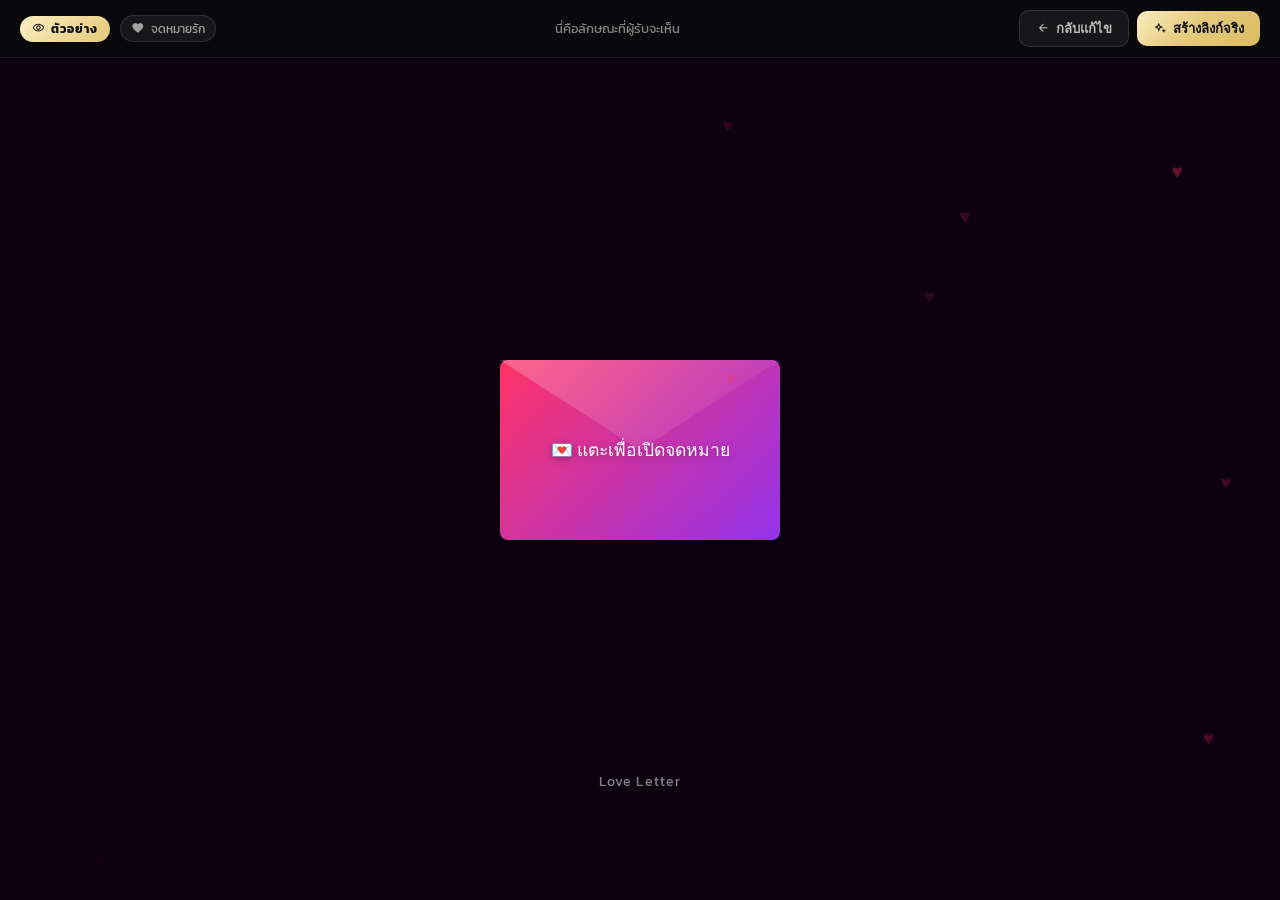
<file: preview.html>
<!DOCTYPE html>
<html lang="th">

<head>
    <meta charset="UTF-8">
    <meta name="viewport" content="width=device-width, initial-scale=1.0">
    <title>ดูตัวอย่าง | Surpo</title>
    <link rel="icon"
        href="data:image/svg+xml,<svg xmlns=%22http://www.w3.org/2000/svg%22 viewBox=%220 0 100 100%22><text y=%22.9em%22 font-size=%2290%22>🪄</text></svg>">
    <link rel="stylesheet" href="style.css">
    <link rel="stylesheet"
        href="https://fonts.googleapis.com/css2?family=Material+Symbols+Rounded:opsz,wght,FILL,GRAD@24,400,0,0" />
    <style>
        body {
            margin: 0;
            overflow-x: hidden;
            min-height: 100vh;
            background: var(--background);
        }

        /* Top bar */
        .preview-bar {
            position: fixed;
            top: 0;
            left: 0;
            right: 0;
            z-index: 9999;
            background: rgba(10, 10, 10, 0.85);
            backdrop-filter: blur(20px);
            border-bottom: 1px solid rgba(255, 255, 255, 0.08);
            padding: 10px 20px;
            display: flex;
            align-items: center;
            justify-content: space-between;
            gap: 12px;
        }

        .preview-badge {
            display: inline-flex;
            align-items: center;
            gap: 6px;
            background: linear-gradient(135deg, #FAEDC0, #E6C97A);
            color: #0D0D0D;
            font-size: 0.75rem;
            font-weight: 700;
            padding: 4px 12px;
            border-radius: 20px;
            text-transform: uppercase;
            letter-spacing: 1px;
        }

        .preview-label {
            color: rgba(255, 255, 255, 0.5);
            font-size: 0.82rem;
        }

        .preview-actions {
            display: flex;
            gap: 8px;
            align-items: center;
        }

        .preview-btn {
            display: inline-flex;
            align-items: center;
            gap: 6px;
            padding: 7px 16px;
            border-radius: 10px;
            font-size: 0.82rem;
            font-weight: 600;
            cursor: pointer;
            border: none;
            transition: all 0.2s ease;
            font-family: 'Inter', sans-serif;
            text-decoration: none;
        }

        .preview-btn-back {
            background: rgba(255, 255, 255, 0.06);
            color: rgba(255, 255, 255, 0.7);
            border: 1px solid rgba(255, 255, 255, 0.12);
        }

        .preview-btn-back:hover {
            background: rgba(255, 255, 255, 0.12);
            color: white;
        }

        .preview-btn-create {
            background: linear-gradient(135deg, #FAEDC0 0%, #E6C97A 48%, #D9BC62 100%);
            color: #0D0D0D;
            box-shadow: none;
        }

        .preview-btn-create:hover {
            transform: translateY(-1px);
            background: linear-gradient(135deg, #FFF3D4 0%, #EBD088 48%, #E0C56E 100%);
        }

        /* Content area with top padding for the bar */
        #preview-content {
            width: 100%;
            min-height: 100vh;
            padding-top: 56px;
            box-sizing: border-box;
        }

        /* Loading */
        #loading-overlay {
            position: fixed;
            inset: 0;
            z-index: 9998;
            background: var(--background);
            display: flex;
            flex-direction: column;
            align-items: center;
            justify-content: center;
            gap: 16px;
            transition: opacity 0.5s ease;
        }

        #loading-overlay.out {
            opacity: 0;
            pointer-events: none;
        }

        .load-ring {
            width: 40px;
            height: 40px;
            border: 2px solid rgba(255, 255, 255, 0.1);
            border-top-color: var(--accent);
            border-radius: 50%;
            animation: spin 0.8s linear infinite;
        }

        @keyframes spin {
            to {
                transform: rotate(360deg);
            }
        }

        /* Template name chip */
        .tpl-chip {
            display: inline-flex;
            align-items: center;
            gap: 6px;
            background: rgba(255, 255, 255, 0.06);
            border: 1px solid rgba(255, 255, 255, 0.1);
            color: rgba(255, 255, 255, 0.6);
            font-size: 0.78rem;
            padding: 3px 10px;
            border-radius: 20px;
            max-width: 200px;
            overflow: hidden;
            white-space: nowrap;
            text-overflow: ellipsis;
        }

        .tpl-chip .material-symbols-rounded {
            font-size: 0.85rem;
            font-variation-settings: 'FILL' 1;
        }

        @media (max-width: 480px) {
            .preview-label {
                display: none;
            }

            .tpl-chip {
                max-width: 120px;
            }
        }
    </style>
</head>

<body>

    <!-- Preview Bar (always on top) -->
    <div class="preview-bar" id="previewBar">
        <div style="display:flex;align-items:center;gap:10px;">
            <span class="preview-badge">
                <span class="material-symbols-rounded" style="font-size:0.8rem;">visibility</span>
                ตัวอย่าง
            </span>
            <span class="tpl-chip" id="tplChip">
                <span class="material-symbols-rounded" id="tplIcon">auto_awesome</span>
                <span id="tplName">กำลังโหลด...</span>
            </span>
        </div>
        <div class="preview-label">นี่คือลักษณะที่ผู้รับจะเห็น</div>
        <div class="preview-actions">
            <button class="preview-btn preview-btn-back" id="backBtn">
                <span class="material-symbols-rounded" style="font-size:0.9rem;">arrow_back</span>
                กลับแก้ไข
            </button>
            <button class="preview-btn preview-btn-create" id="createBtn">
                <span class="material-symbols-rounded" style="font-size:0.9rem;">magic_button</span>
                สร้างลิงก์จริง
            </button>
        </div>
    </div>

    <!-- Loading -->
    <div id="loading-overlay">
        <div class="load-ring"></div>
        <p style="color:var(--text-muted);font-size:0.85rem;">กำลังโหลดตัวอย่าง...</p>
    </div>

    <!-- Template renders here -->
    <div id="preview-content"></div>

    <script type="module">
        import { getTemplateById } from './templates-data.js';

        const params = new URLSearchParams(window.location.search);
        const tplId = params.get('tpl') || 'romantic';
        const receiver = params.get('receiver') || 'ผู้รับ';
        const message = params.get('message') || 'ข้อความทดสอบ ❤️';
        const sender = params.get('sender') || 'ผู้ส่ง';
        const privacy = params.get('privacy') || 'multi';
        const tier = params.get('tier') || 'free';

        const tpl = getTemplateById(tplId);
        const container = document.getElementById('preview-content');
        const loading = document.getElementById('loading-overlay');

        // Update chip in bar
        document.getElementById('tplIcon').textContent = tpl.icon;
        document.getElementById('tplName').textContent = tpl.nameTh;

        // Create button goes back to creator with all params pre-filled
        const createBtn = document.getElementById('createBtn');
        createBtn.addEventListener('click', () => {
            const p = new URLSearchParams({ tier, t: tplId });
            window.location.href = 'creator.html?' + p.toString();
        });

        // Fake surprise data for preview
        const previewData = {
            template: tplId,
            receiver: decodeURIComponent(receiver),
            message: decodeURIComponent(message),
            sender: decodeURIComponent(sender),
            privacy,
            views: 0,
            analytics: false,  // hide view count in preview
        };

        async function loadTemplate() {
            try {
                const folder = tpl.part ? `./templates_${tpl.part}` : './templates';
                const mod = await import(`${folder}/tpl-${tpl.id}.js`);
                await mod.render(container, previewData, tpl);
            } catch (e) {
                console.warn('Template JS not found, using classic fallback:', e.message);
                renderClassicFallback(container, previewData, tpl);
            } finally {
                loading.classList.add('out');
                setTimeout(() => loading.remove(), 500);
            }
        }

        function renderClassicFallback(el, data, t) {
            el.style.cssText = 'display:flex;align-items:center;justify-content:center;min-height:calc(100vh - 56px);padding:20px;box-sizing:border-box;';
            el.innerHTML = `
                <div style="max-width:540px;width:100%;">
                    <div style="border-radius:24px;overflow:hidden;background:linear-gradient(160deg,rgba(20,20,20,0.8),rgba(10,10,10,0.9));border:1px solid ${t.from}44;box-shadow:0 20px 50px rgba(0,0,0,0.5);">
                        <div style="height:5px;background:linear-gradient(to right,${t.from},${t.to});"></div>
                        <div style="padding: 24px 20px;">
                            <div style="font-size:0.72rem;font-weight:700;text-transform:uppercase;letter-spacing:0.1em;opacity:0.6;margin-bottom:16px;display:flex;align-items:center;gap:6px;">
                                <span class="material-symbols-rounded" style="font-size:0.9rem;color:${t.from};font-variation-settings:'FILL' 1;">${t.icon}</span>
                                ${escHtml(t.nameTh)}
                            </div>
                            <div style="font-size:0.82rem;opacity:0.6;margin-bottom:6px;">ถึง</div>
                            <div style="font-size:1.8rem;font-weight:800;font-family:'Outfit',sans-serif;margin-bottom:24px;background:linear-gradient(to right,${t.from},${t.to});-webkit-background-clip:text;-webkit-text-fill-color:transparent;line-height:1.2;word-wrap:break-word;">${escHtml(data.receiver)}</div>
                            <div style="font-size:1rem;line-height:1.7;white-space:pre-wrap;word-break:break-word;">${escHtml(data.message)}</div>
                            <div style="font-weight:700;font-size:0.9rem;margin-top:28px;opacity:0.7;">— ${escHtml(data.sender)}</div>
                        </div>
                    </div>
                    <div style="text-align:center;margin-top:20px;">
                        <div style="display:inline-flex;align-items:center;gap:6px;background:rgba(230,201,122,0.1);border:1px solid rgba(230,201,122,0.3);color:var(--accent);padding:8px 16px;border-radius:10px;font-size:0.8rem;">
                            <span class="material-symbols-rounded" style="font-size:0.9rem;">info</span>
                            เทมเพลตนี้ใช้ Classic Fallback — เวอร์ชัน 3D จะทำงานเมื่อ deploy จริง
                        </div>
                    </div>
                </div>
            `;
        }

        function escHtml(s = '') {
            return s.replace(/&/g, '&amp;').replace(/</g, '&lt;').replace(/>/g, '&gt;').replace(/"/g, '&quot;').replace(/'/g, '&#039;');
        }

        loadTemplate();

        // Back button: close preview tab (returns to creator) or navigate to creator
        document.getElementById('backBtn').addEventListener('click', () => {
            if (window.opener && !window.opener.closed) {
                window.close();
            } else {
                const p = new URLSearchParams({ tier, t: tplId });
                window.location.href = 'creator.html?' + p.toString();
            }
        });
    </script>
</body>

</html>
</file>
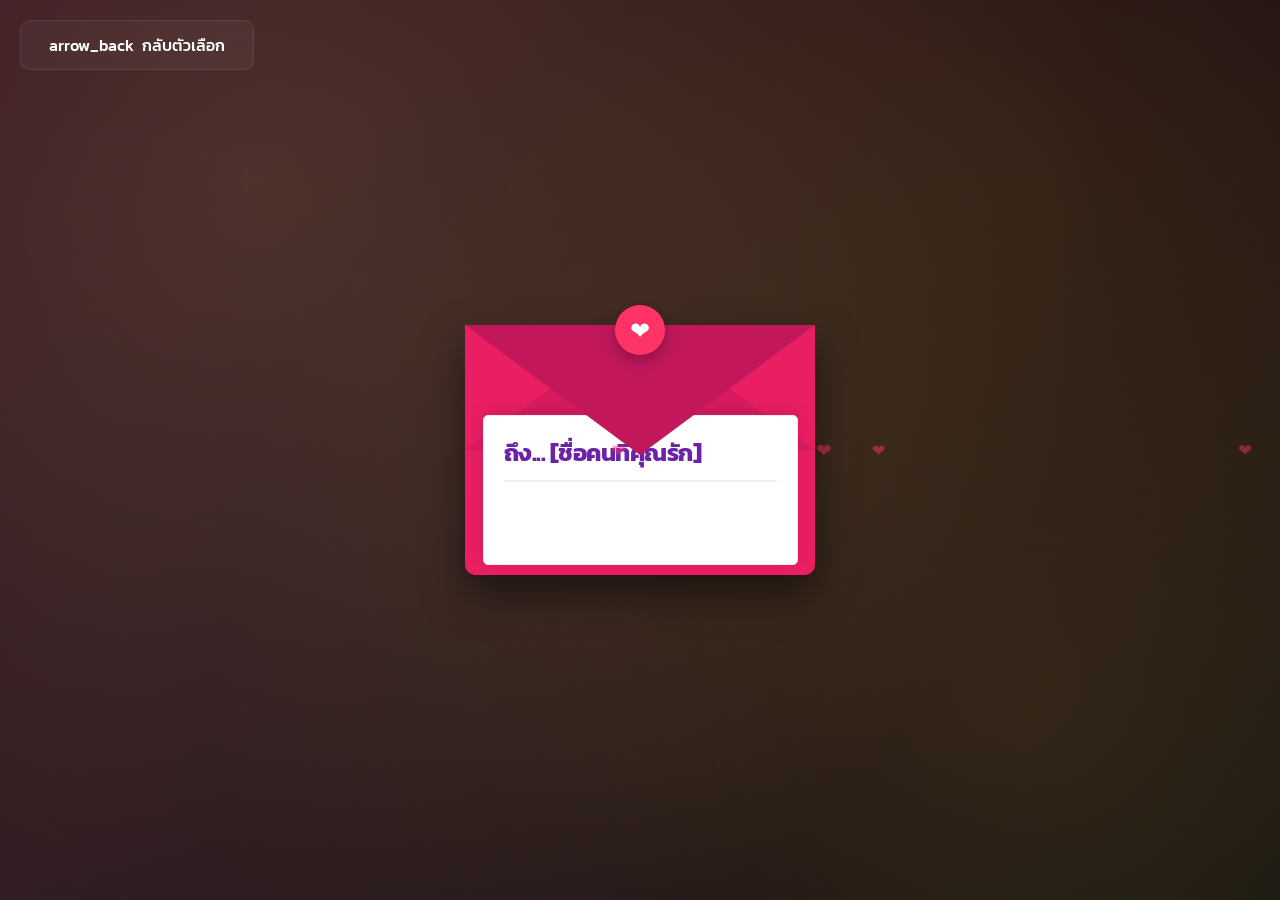
<file: template-romantic.html>
<!DOCTYPE html>
<html lang="th">
<head>
    <meta charset="UTF-8">
    <meta name="viewport" content="width=device-width, initial-scale=1.0">
    <title>Romantic Love Letter | Surprise</title>
    <link rel="stylesheet" href="style.css">
    <style>
        body {
            overflow: hidden;
            display: flex;
            align-items: center;
            justify-content: center;
            background: linear-gradient(135deg, #2D0B1C 0%, #0F0F0F 100%);
        }

        /* Heart Particles */
        .heart {
            position: absolute;
            color: #FF3366;
            opacity: 0.6;
            pointer-events: none;
            animation: fall linear infinite;
        }

        @keyframes fall {
            from { transform: translateY(-10vh) rotate(0deg); }
            to { transform: translateY(110vh) rotate(360deg); }
        }

        /* Envelope */
        .envelope-container {
            position: relative;
            width: 350px;
            height: 250px;
            cursor: pointer;
            transition: transform 0.8s cubic-bezier(0.68, -0.55, 0.265, 1.55);
            perspective: 1000px;
        }

        .envelope-container.open {
            transform: translateY(150px) scale(0.9);
        }

        .envelope {
            position: relative;
            width: 100%;
            height: 100%;
            background: #E91E63;
            border-radius: 0 0 10px 10px;
            box-shadow: 0 20px 40px rgba(0,0,0,0.5);
        }

        .envelope::before {
            content: "";
            position: absolute;
            top: 0;
            width: 0;
            height: 0;
            border-left: 175px solid transparent;
            border-right: 175px solid transparent;
            border-bottom: 125px solid #D81B60;
            z-index: 2;
        }

        .envelope::after {
            content: "";
            position: absolute;
            top: 0;
            width: 0;
            height: 0;
            border-left: 175px solid transparent;
            border-right: 175px solid transparent;
            border-top: 130px solid #C2185B;
            transition: transform 0.6s ease;
            transform-origin: top;
            z-index: 5;
        }

        .envelope-container.open .envelope::after {
            transform: rotateX(180deg);
            z-index: 1;
        }

        /* Letter Content */
        .letter {
            position: absolute;
            bottom: 10px;
            left: 5%;
            width: 90%;
            height: 150px;
            background: #FFF;
            padding: 20px;
            border-radius: 5px;
            transition: all 0.6s ease;
            transform: translateY(0);
            z-index: 3;
            box-shadow: 0 -5px 15px rgba(0,0,0,0.1);
            color: #333;
            border: 1px solid #EEE;
        }

        .envelope-container.open .letter {
            transform: translateY(-250px);
            height: 400px;
        }

        .letter-text {
            font-family: 'Inter', sans-serif;
            font-size: 1.1rem;
            line-height: 1.6;
            margin-top: 20px;
            white-space: pre-wrap;
        }

        .heart-seal {
            position: absolute;
            top: -20px;
            left: 50%;
            transform: translateX(-50%);
            width: 50px;
            height: 50px;
            background: #FF3366;
            border-radius: 50%;
            display: flex;
            align-items: center;
            justify-content: center;
            color: white;
            z-index: 6;
            box-shadow: 0 5px 15px rgba(0,0,0,0.3);
            font-size: 24px;
        }

        .envelope-container.open .heart-seal {
            opacity: 0;
        }

        #back-btn {
            position: fixed;
            top: 20px;
            left: 20px;
            z-index: 100;
        }
    </style>
</head>
<body>
    <a href="index.html" class="btn-secondary" id="back-btn">
        <span class="material-symbols-rounded">arrow_back</span> กลับตัวเลือก
    </a>

    <div class="envelope-container" onclick="openEnvelope()" id="env-container">
        <div class="heart-seal">❤</div>
        <div class="envelope">
            <div class="letter">
                <h2 style="color: #6B21A8; border-bottom: 2px solid #EEE; padding-bottom: 10px;" id="receiver-display">ถึง... [ชื่อคนที่คุณรัก]</h2>
                <div class="letter-text" id="typewriter"></div>
            </div>
        </div>
    </div>

    <script>
        // Create falling hearts
        function createHeart() {
            const heart = document.createElement('div');
            heart.classList.add('heart');
            heart.innerHTML = '❤';
            heart.style.left = Math.random() * 100 + 'vw';
            heart.style.fontSize = (Math.random() * 10 + 15) + 'px';
            heart.style.animationDuration = (Math.random() * 3 + 4) + 's';
            heart.style.opacity = Math.random() * 0.5 + 0.3;
            document.body.appendChild(heart);

            setTimeout(() => {
                heart.remove();
            }, 6000);
        }

        setInterval(createHeart, 300);

        // Setup Dynamic Content
        let textToType = "ขอบคุณที่อยู่เคียงข้างกันมาเสมอนะ...\n\nทุกวันที่ได้มีคุณในชีวิต มันคือสิ่งที่ดีที่สุดที่เกิดขึ้นกับฉันเลย\nอยากให้รู้ว่ารักคุณมากแค่ไหน\n\nด้วยรักจาก [ชื่อของคุณ]";
        
        window.onload = () => {
            const urlParams = new URLSearchParams(window.location.search);
            const receiver = urlParams.get('r');
            const message = urlParams.get('m');
            const sender = urlParams.get('s');

            if (receiver) document.getElementById('receiver-display').innerText = `ถึง... ${receiver}`;
            if (message && sender) {
                textToType = `${message}\n\nด้วยรักจาก.. ${sender}`;
            }
        };

        let index = 0;

        function typeEffect() {
            if (index < textToType.length) {
                document.getElementById('typewriter').innerHTML += textToType.charAt(index);
                index++;
                setTimeout(typeEffect, 50);
            }
        }

        function openEnvelope() {
            const container = document.getElementById('env-container');
            if (!container.classList.contains('open')) {
                container.classList.add('open');
                setTimeout(typeEffect, 1000);
            }
        }
    </script>
</body>
</html>
</file>
<file: style.css>
@import url('https://fonts.googleapis.com/css2?family=Kanit:wght@300;400;500;600;700&display=swap');

/* ===== SURPO Global Design System ===== */
:root {
  --bg: #0C0C0C;
  --background: #0C0C0C;
  --glass: rgba(255, 255, 255, 0.04);
  --glass-border: rgba(255, 255, 255, 0.08);
  --text-main: #FFFFFF;
  --text: #FFFFFF;
  --text-60: rgba(255, 255, 255, 0.6);
  --text-35: rgba(255, 255, 255, 0.35);
  --text-muted: rgba(255, 255, 255, 0.6);
  --accent: #E6C97A;
  --accent-glow: rgba(230, 201, 122, 0.15);
  --primary: #E6C97A;
  --secondary: #D9BC62;
  --glass-shadow: 0 10px 40px -10px rgba(0, 0, 0, 0.6);
}

* {
  margin: 0;
  padding: 0;
  box-sizing: border-box;
  font-family: 'Kanit', sans-serif;
}

body {
  background: radial-gradient(ellipse 120% 80% at 50% -20%, #1a1408 0%, #0C0C0C 45%, #050505 100%);
  color: var(--text-main);
  min-height: 100vh;
  overflow-x: hidden;
}

/* Smooth flowing premium background — gold & black */
body::before,
body::after {
  content: "";
  position: fixed;
  top: -50%;
  left: -50%;
  width: 200%;
  height: 200%;
  pointer-events: none;
  z-index: -1;
}

body::before {
  background:
    radial-gradient(circle at 35% 35%, rgba(230, 201, 122, 0.2) 0%, transparent 42%),
    radial-gradient(circle at 65% 65%, rgba(201, 160, 68, 0.14) 0%, transparent 40%);
  animation: gentleFloatGold 24s cubic-bezier(0.4, 0, 0.2, 1) infinite alternate;
}

body::after {
  background:
    radial-gradient(circle at 65% 35%, rgba(139, 105, 20, 0.16) 0%, transparent 40%),
    radial-gradient(circle at 25% 75%, rgba(250, 237, 192, 0.06) 0%, transparent 35%);
  animation: gentleFloatAmber 28s cubic-bezier(0.4, 0, 0.2, 1) infinite alternate-reverse;
}

@keyframes gentleFloatGold {
  0%   { transform: translate(2%, 2%) scale(0.95); }
  33%  { transform: translate(-3%, 4%) scale(1.05); }
  66%  { transform: translate(4%, -2%) scale(1); }
  100% { transform: translate(-2%, -3%) scale(0.95); }
}

@keyframes gentleFloatAmber {
  0%   { transform: translate(-4%, -2%) scale(1); }
  33%  { transform: translate(3%, 3%) scale(0.95); }
  66%  { transform: translate(-2%, 5%) scale(1.05); }
  100% { transform: translate(2%, -4%) scale(1); }
}

h1, h2, h3 {
  font-family: 'Kanit', sans-serif;
  font-weight: 700;
  letter-spacing: -0.02em;
  line-height: 1.4;
}

/* Logo */
.logo-text, .surpo-logo {
  font-size: 1.3rem;
  font-weight: 700;
  letter-spacing: 0.08em;
  color: var(--text);
  text-decoration: none;
  display: inline-flex;
  align-items: center;
  gap: 8px;
}

.logo-dot {
  width: 8px;
  height: 8px;
  border-radius: 50%;
  background: var(--accent);
  box-shadow: 0 0 10px var(--accent);
  flex-shrink: 0;
}

.logo {
  font-size: 1.3rem;
  font-weight: 700;
  letter-spacing: 0.08em;
  color: var(--text);
  display: flex;
  align-items: center;
  gap: 8px;
  text-decoration: none;
}

/* Glass */
.glass-card {
  background: var(--glass);
  backdrop-filter: blur(16px);
  -webkit-backdrop-filter: blur(16px);
  border: 1px solid var(--glass-border);
  border-radius: 20px;
  padding: 2rem;
  box-shadow: var(--glass-shadow);
  transition: transform 0.3s ease, border-color 0.3s ease;
}

.glass-card:hover {
  transform: translateY(-4px);
  border-color: rgba(230, 201, 122, 0.25);
}

/* Buttons */
.btn-primary {
  display: inline-flex;
  align-items: center;
  gap: 8px;
  background: linear-gradient(135deg, #FAEDC0 0%, #E6C97A 48%, #D9BC62 100%);
  color: #0D0D0D;
  border: none;
  padding: 12px 28px;
  border-radius: 10px;
  font-weight: 700;
  font-family: 'Kanit', sans-serif;
  cursor: pointer;
  transition: transform 0.2s ease, background 0.25s ease;
  text-decoration: none;
  font-size: 1rem;
  box-shadow: none;
  letter-spacing: 0.01em;
}

.btn-primary:hover {
  background: linear-gradient(135deg, #FFF3D4 0%, #EBD088 48%, #E0C56E 100%);
  transform: translateY(-1px);
  color: #0D0D0D;
  box-shadow: none;
}

.btn-primary .material-symbols-rounded {
  color: #0D0D0D;
}

.btn-secondary, .btn-ghost {
  display: inline-flex;
  align-items: center;
  gap: 8px;
  background: var(--glass);
  color: var(--text);
  border: 1px solid var(--glass-border);
  padding: 12px 28px;
  border-radius: 10px;
  font-weight: 500;
  font-family: 'Kanit', sans-serif;
  cursor: pointer;
  transition: background 0.2s ease, transform 0.2s ease;
  text-decoration: none;
  font-size: 1rem;
  box-shadow: none;
}

.btn-secondary:hover, .btn-ghost:hover {
  background: rgba(255, 255, 255, 0.08);
  color: var(--text);
  transform: translateY(-1px);
  box-shadow: none;
}

/* Animations */
@keyframes fadeInUp {
  from { opacity: 0; transform: translateY(20px); }
  to { opacity: 1; transform: translateY(0); }
}

.fade-in { animation: fadeInUp 0.8s ease forwards; }

/* Layout */
.container {
  max-width: 1200px;
  margin: 0 auto;
  padding: 0 2rem;
}

header {
  height: 68px;
  display: flex;
  align-items: center;
  justify-content: space-between;
}

.hero-section { padding: 100px 0; text-align: center; }

.hero-title {
  font-size: clamp(2rem, 5vw, 4rem);
  line-height: 1.2;
  margin-bottom: 24px;
  color: var(--text);
}

.hero-subtitle {
  font-size: 1.15rem;
  color: var(--text-muted);
  max-width: 600px;
  margin: 0 auto 40px;
  font-weight: 300;
}

.template-grid {
  display: grid;
  grid-template-columns: repeat(auto-fit, minmax(300px, 1fr));
  gap: 32px;
  margin-top: 60px;
}

/* Scrollbar */
::-webkit-scrollbar { width: 8px; }
::-webkit-scrollbar-track { background: var(--bg); }
::-webkit-scrollbar-thumb { background: var(--glass-border); border-radius: 4px; }
::-webkit-scrollbar-thumb:hover { background: rgba(255, 255, 255, 0.2); }

@media (max-width: 768px) {
  html { font-size: 15px; }
  .hero-title { font-size: 2.2rem; }
  .hero-subtitle { font-size: 1rem; padding: 0 10px; }
  .hero-section { padding: 60px 0; }
  .btn-primary, .btn-secondary { font-size: 0.9rem; padding: 10px 20px; }
  .container { padding: 0 1rem; }
  .glass-card { padding: 1.5rem; }
  header { height: 64px; }
  .template-grid { grid-template-columns: 1fr; gap: 20px; }
}

@media (max-width: 480px) {
  html { font-size: 14px; }
  .glass-card { padding: 1.2rem; border-radius: 16px; }
  .container { padding: 0 0.8rem; }
}
</file>
